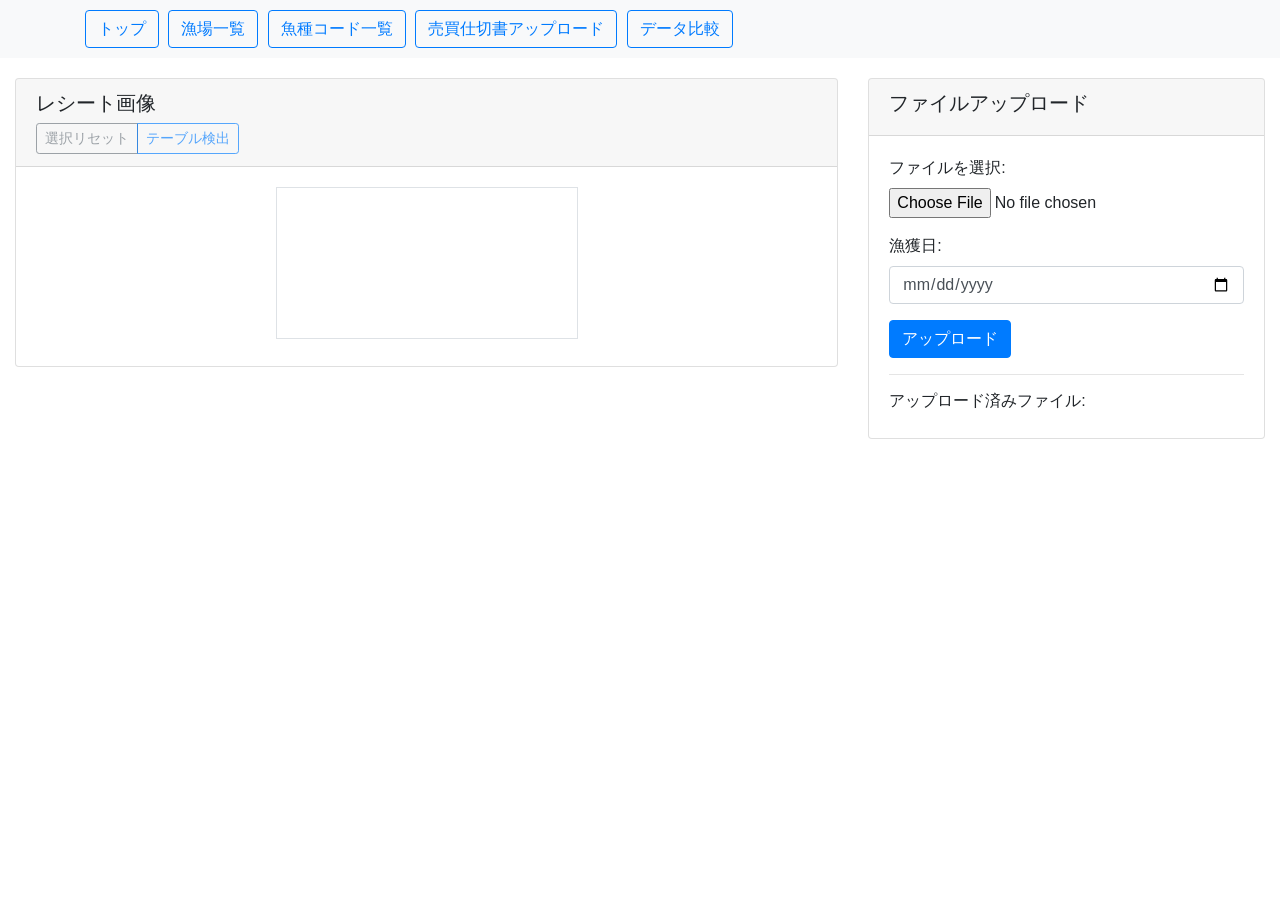
<file: templates/receipt_upload.html>
<!DOCTYPE html>
<html lang="ja">
<head>
    <meta charset="UTF-8">
    <meta name="viewport" content="width=device-width, initial-scale=1.0">
    <title>売買仕切書アップロード</title>
    <link rel="stylesheet" href="https://stackpath.bootstrapcdn.com/bootstrap/4.5.2/css/bootstrap.min.css">
    <style>
        .hidden {
            display: none;
        }
        #previewContainer {
            position: relative;
            margin-top: 20px;
            max-width: 100%;
            overflow: auto;
        }
        #previewImage {
            max-width: 100%;
            border: 1px solid #ddd;
        }
        .message-container {
            padding: 10px;
            margin: 10px 0;
            border-radius: 5px;
        }
        .success-message {
            background-color: #d4edda;
            color: #155724;
        }
        .error-message {
            background-color: #f8d7da;
            color: #721c24;
        }
        #canvas {
            position: absolute;
            top: 0;
            left: 0;
            cursor: crosshair;
        }
        .selection-controls {
            margin-top: 10px;
        }
        .selection-active {
            background-color: #ffc107;
        }
        .navigation-bar {
            background-color: #f8f9fa;
            padding: 10px 0;
            margin-bottom: 20px;
        }
        .navigation-bar .btn {
            margin-right: 5px;
        }
        #previewCanvas {
            max-width: 100%;
            height: auto;
        }
        .preview-wrapper {
            max-width: 800px;
            margin: 0 auto;
        }
    </style>
</head>
<body>
    <!-- ナビゲーションバーを追加 -->
    <div class="navigation-bar">
        <div class="container">
            <div class="row">
                <div class="col-12">
                    <a href="/" class="btn btn-outline-primary">トップ</a>
                    <a href="/gyoba" class="btn btn-outline-primary">漁場一覧</a>
                    <a href="/fish_code_list" class="btn btn-outline-primary">魚種コード一覧</a>
                    <a href="/upload" class="btn btn-outline-primary">売買仕切書アップロード</a>
                    <a href="/compare" class="btn btn-outline-primary">データ比較</a>
                </div>
            </div>
        </div>
    </div>
    
    <div class="container-fluid mt-3">
        <div class="row">
            <div class="col-lg-8">
                <div class="card">
                    <div class="card-header">
                        <h5>レシート画像</h5>
                        <div class="btn-group" role="group">
                            <button id="resetSelectionBtn" class="btn btn-outline-secondary btn-sm" disabled>選択リセット</button>
                            <button id="detectTableBtn" class="btn btn-outline-primary btn-sm" disabled>テーブル検出</button>
                        </div>
                    </div>
                    <div class="card-body text-center position-relative">
                        <div id="canvasContainer" class="d-inline-block position-relative">
                            <canvas id="imageCanvas" class="border"></canvas>
                            <canvas id="selectionCanvas" class="position-absolute top-0 left-0"></canvas>
                            <canvas id="headerCanvas" class="position-absolute top-0 left-0"></canvas>
                            <canvas id="dataCanvas" class="position-absolute top-0 left-0"></canvas>
                            <canvas id="cellCanvas" class="position-absolute top-0 left-0"></canvas>
                        </div>
                        
                        <!-- プレビュー要素の追加 -->
                        <div id="previewContainer" class="mt-3" style="display: none;">
                            <img id="previewImage" alt="プレビュー" class="img-fluid">
                        </div>
                        
                        <!-- キャンバス要素の追加 -->
                        <div id="preview-container" class="mt-3" style="display: none;">
                            <canvas id="previewCanvas" class="border"></canvas>
                        </div>

                        <!-- PDFプレビュー要素の追加 -->
                        <div id="pdfPreviewContainer" class="mt-3" style="display: none;">
                            <div class="d-flex justify-content-between align-items-center mb-2">
                                <button id="prevPage" class="btn btn-sm btn-outline-secondary">前のページ</button>
                                <div>
                                    <span id="currentPage">1</span> / <span id="totalPages">1</span>
                                </div>
                                <button id="nextPage" class="btn btn-sm btn-outline-secondary">次のページ</button>
                            </div>
                            <img id="pdfPagePreview" alt="PDFプレビュー" class="img-fluid border">
                            <div class="mt-2">
                                <button id="processCurrentPage" class="btn btn-sm btn-primary">このページを処理</button>
                            </div>
                        </div>
                    </div>
                </div>
            </div>
            
            <div class="col-lg-4">
                <div class="card">
                    <div class="card-header">
                        <h5>ファイルアップロード</h5>
                    </div>
                    <div class="card-body">
                        <form id="uploadForm" enctype="multipart/form-data">
                            <div class="form-group">
                                <label for="file">ファイルを選択:</label>
                                <input type="file" class="form-control-file" id="imageUpload" name="file" accept=".jpg,.jpeg,.png,.pdf">
                            </div>
                            <div class="form-group">
                                <label for="catchDate">漁獲日:</label>
                                <input type="date" class="form-control" id="catchDate" name="catchDate" required>
                            </div>
                            <button type="submit" class="btn btn-primary">アップロード</button>
                        </form>
                        
                        <!-- メッセージ表示領域 -->
                        <div id="messageContainer" class="mt-3 message-container hidden"></div>
                        
                        <hr>
                        
                        <div id="filesContainer" class="mt-3">
                            <h6>アップロード済みファイル:</h6>
                            <ul id="filesList" class="list-group"></ul>
                        </div>
                    </div>
                </div>
                
                <div id="resultsSection" class="card mt-3" style="display: none;">
                    <div class="card-header">
                        <h5>検出結果</h5>
                    </div>
                    <div class="card-body">
                        <div id="resultsContainer"></div>
                    </div>
                </div>
            </div>
        </div>
    </div>

    <script src="https://code.jquery.com/jquery-3.5.1.min.js"></script>
    <script src="https://cdn.jsdelivr.net/npm/popper.js@1.16.1/dist/umd/popper.min.js"></script>
    <script src="https://stackpath.bootstrapcdn.com/bootstrap/4.5.2/js/bootstrap.min.js"></script>
    <script>
        // グローバル変数
        let currentImagePath = null;
        let extractedData = [];
        let isSelecting = false;
        let startX, startY, endX, endY;
        let selectedRegions = [];
        let canvas, ctx;
        let headerColumns = {};
        let pdfPages = [];
        let currentPageIndex = 0;
        let imageScale = 1;
        let selectionArea = null;
        
        // 要素の参照
        const uploadForm = document.getElementById('uploadForm');
        const imageUpload = document.getElementById('imageUpload');
        const previewImage = document.getElementById('previewImage');
        const previewContainer = document.getElementById('previewContainer');
        const messageContainer = document.getElementById('messageContainer');
        const resultContainer = document.getElementById('resultContainer');
        const resultTableBody = document.getElementById('resultTableBody');
        const saveResultsButton = document.getElementById('saveResultsButton');
        const cellCanvas = document.getElementById('cellCanvas');
        
        // メッセージを表示
        function showMessage(message, isError = false) {
            if (!messageContainer) {
                console.error('メッセージコンテナが見つかりません');
                return;
            }
            messageContainer.innerHTML = message;
            messageContainer.classList.remove('hidden', 'success-message', 'error-message');
            messageContainer.classList.add(isError ? 'error-message' : 'success-message');
        }
        
        // キャンバスをクリア
        function clearCanvas(canvas) {
            if (!canvas) return;
            const ctx = canvas.getContext('2d');
            if (ctx) {
                ctx.clearRect(0, 0, canvas.width, canvas.height);
            }
        }
        
        // 領域選択をリセット
        function resetSelection() {
            selectedRegions = [];
            selectionArea = null;
            // その他のリセット処理...
        }
        
        // アップロード処理関数
        function handleUpload() {
            console.log("アップロードボタンがクリックされました");
            const formData = new FormData();
            const file = imageUpload ? imageUpload.files[0] : null;
            
            if (!file) {
                showMessage('ファイルが選択されていません', true);
                return;
            }
            
            // 漁獲日の取得と追加
            const catchDate = document.getElementById('catchDate').value;
            if (!catchDate) {
                showMessage('漁獲日を指定してください', true);
                return;
            }
            
            // ファイルと漁獲日を明示的に追加
            formData.append('file', file); // ファイル名の修正
            formData.append('image', file); // 代替名も追加
            formData.append('catch_date', catchDate);
            
            // ファイルタイプの確認とログ出力
            console.log("ファイルタイプ:", file.type);
            console.log("漁獲日:", catchDate);
            
            showMessage('画像ファイルをアップロード中...');
            
            // ファイルのエラーチェック
            const ALLOWED_EXTENSIONS = ['.png', '.jpg', '.jpeg', '.gif', '.pdf'];
            const fileName = file.name.toLowerCase();
            if (!ALLOWED_EXTENSIONS.some(ext => fileName.endsWith(ext))) {
                showMessage(`エラー: サポートされていないファイル形式です。許可されている形式: ${ALLOWED_EXTENSIONS.join(', ')}`, true);
                return;
            }

            // 画像プレビューの準備
            const reader = new FileReader();
            reader.onload = function(e) {
                // プレビュー用の新しい画像オブジェクトを作成
                const img = new Image();
                img.onload = function() {
                    // プレビューキャンバスの取得と設定
                    const canvas = document.getElementById('previewCanvas');
                    if (!canvas) {
                        console.error('プレビューキャンバスが見つかりません');
                        return;
                    }
                    const ctx = canvas.getContext('2d');
                    
                    // キャンバスのサイズを画像に合わせて設定
                    canvas.width = img.width;
                    canvas.height = img.height;
                    
                    // 画像をキャンバスに描画
                    ctx.drawImage(img, 0, 0);
                    
                    // プレビューコンテナを表示
                    const previewContainer = document.getElementById('preview-container');
                    if (previewContainer) {
                        previewContainer.style.display = 'block';
                    }
                    
                    // 現在の画像として保存
                    window.currentImage = img;
                    
                    // 選択の初期化
                    initializeSelection(canvas);
                };
                img.src = e.target.result;
            };
            reader.readAsDataURL(file);
            
            // サーバーへのアップロード処理
            fetch('/receipt_upload/upload_image', {
                method: 'POST',
                body: formData
            })
            .then(response => {
                console.log("サーバーからの応答ステータス:", response.status);
                if (!response.ok) {
                    throw new Error(`サーバーエラー: ${response.status}`);
                }
                return response.json();
            })
            .then(data => {
                console.log("サーバーからのレスポンス:", data);
                if (data.success) {
                    showMessage(data.message || '画像をアップロードしました');
                    currentImagePath = data.image_url;
                    
                    // 新しい画像がロードされた後に選択モードを初期化
                    if (window.currentImage) {
                        const canvas = document.getElementById('previewCanvas');
                        if (canvas) {
                            initializeSelection(canvas);
                        }
                    } else {
                        console.warn('現在の画像がロードされていません');
                    }
                    
                    if (data.results && data.results.length > 0) {
                        displayResults(data.results);
                    }
                    
                    // ボタンを有効化
                    const resetBtn = document.getElementById('resetSelectionBtn');
                    const detectBtn = document.getElementById('detectTableBtn');
                    if (resetBtn) resetBtn.disabled = false;
                    if (detectBtn) detectBtn.disabled = false;
                } else {
                    const errorMsg = data.error || 'アップロード処理中にエラーが発生しました';
                    showMessage(`エラー: ${errorMsg}`, true);
                    console.error('アップロードエラー:', data);
                }
            })
            .catch(error => {
                showMessage(`通信エラー: ${error}`, true);
                console.error('アップロード通信エラー:', error);
            });
        }
        
        // 画像アップロードフォームの送信
        if (uploadForm) {
            uploadForm.addEventListener('submit', function(e) {
                e.preventDefault();
                handleUpload();
            });
        }
        
        // 領域選択の初期化
        function initializeSelection(canvas) {
            if (!canvas) return;
            
            let isSelecting = false;
            let startX, startY;
            let currentSelection = null;
            
            // キャンバスのスケール比率を計算する関数
            function getCanvasScale() {
                // キャンバスの実際の表示サイズを取得
                const displayWidth = canvas.clientWidth;
                const displayHeight = canvas.clientHeight;
                
                // キャンバスの内部サイズ
                const realWidth = canvas.width;
                const realHeight = canvas.height;
                
                // スケール比率を計算
                const scaleX = realWidth / displayWidth;
                const scaleY = realHeight / displayHeight;
                
                return { scaleX, scaleY };
            }
            
            canvas.addEventListener('mousedown', function(e) {
                const rect = canvas.getBoundingClientRect();
                const scale = getCanvasScale();
                
                // 表示座標を取得
                const displayX = e.clientX - rect.left;
                const displayY = e.clientY - rect.top;
                
                // 実際のキャンバス座標に変換
                startX = displayX * scale.scaleX;
                startY = displayY * scale.scaleY;
                
                isSelecting = true;
                
                // 既存の選択をクリア
                if (currentSelection) {
                    const ctx = canvas.getContext('2d');
                    ctx.clearRect(0, 0, canvas.width, canvas.height);
                    if (window.currentImage) {
                        ctx.drawImage(window.currentImage, 0, 0, canvas.width, canvas.height);
                    }
                    currentSelection = null;
                }
                
                console.log('マウスダウン - 表示座標:', { displayX, displayY }, '実座標:', { startX, startY });
            });
            
            canvas.addEventListener('mousemove', function(e) {
                if (!isSelecting) return;
                
                const rect = canvas.getBoundingClientRect();
                const scale = getCanvasScale();
                
                // 表示座標を取得
                const displayX = e.clientX - rect.left;
                const displayY = e.clientY - rect.top;
                
                // 実際のキャンバス座標に変換
                const x = displayX * scale.scaleX;
                const y = displayY * scale.scaleY;
                
                const ctx = canvas.getContext('2d');
                ctx.clearRect(0, 0, canvas.width, canvas.height);
                if (window.currentImage) {
                    ctx.drawImage(window.currentImage, 0, 0, canvas.width, canvas.height);
                }
                
                // 選択範囲を描画
                ctx.strokeStyle = '#00ff00';
                ctx.lineWidth = 2;
                ctx.strokeRect(
                    Math.min(startX, x),
                    Math.min(startY, y),
                    Math.abs(x - startX),
                    Math.abs(y - startY)
                );
            });
            
            canvas.addEventListener('mouseup', function(e) {
                if (!isSelecting) return;
                isSelecting = false;
                
                const rect = canvas.getBoundingClientRect();
                const scale = getCanvasScale();
                
                // 表示座標を取得
                const displayX = e.clientX - rect.left;
                const displayY = e.clientY - rect.top;
                
                // 実際のキャンバス座標に変換
                const endX = displayX * scale.scaleX;
                const endY = displayY * scale.scaleY;
                
                // 選択範囲の座標を計算
                const x = Math.min(startX, endX);
                const y = Math.min(startY, endY);
                const width = Math.abs(endX - startX);
                const height = Math.abs(endY - startY);
                
                console.log('マウスアップ - 選択範囲:', { x, y, width, height });
                
                // 選択範囲が十分な大きさの場合のみ処理
                if (width > 10 && height > 10) {
                    currentSelection = { x, y, width, height };
                    selectionArea = currentSelection;
                    selectedRegions = [currentSelection];
                    
                    // 自動的にテーブル検出を開始
                    const detectBtn = document.getElementById('detectTableBtn');
                    if (detectBtn && !detectBtn.disabled) {
                        detectTableStructure(currentSelection);
                    }
                }
            });
        }
        
        // 表構造の検出
        function detectTableStructure(region) {
            if (!cellCanvas) {
                console.error('セルキャンバスが見つかりません');
                return;
            }
            
            clearCanvas(cellCanvas);
            
            showMessage('テーブル構造を検出中...', false);
            
            if (!currentImagePath) {
                showMessage('画像を選択してください', true);
                return;
            }
            
            // 領域が指定されていない場合はキャンバス全体を使用
            if (!region) {
                const canvas = document.getElementById('previewCanvas');
                if (canvas) {
                    region = {
                        x: 0,
                        y: 0,
                        width: canvas.width,
                        height: canvas.height
                    };
                } else {
                    showMessage('領域を選択してください', true);
                    return;
                }
            }
            
            // 領域サイズのチェック
            if (region.width < 50 || region.height < 50) {
                showMessage('選択領域が小さすぎます。もう少し大きな領域を選択してください', true);
                return;
            }
            
            // 画像パスを正規化
            let normalizedPath = currentImagePath;
            if (typeof normalizeImagePath === 'function') {
                normalizedPath = normalizeImagePath(currentImagePath);
            }
            
            const formData = new FormData();
            formData.append('image_path', normalizedPath);
            formData.append('selected_region', JSON.stringify(region));
            
            console.log("表構造認識リクエスト送信中:", normalizedPath);
            
            fetch('/receipt_upload/detect_table', {
                method: 'POST',
                body: formData
            })
            .then(response => {
                if (!response.ok) {
                    throw new Error(`サーバーエラー: ${response.status}`);
                }
                return response.json();
            })
            .then(data => {
                if (data.success) {
                    showMessage(data.message || 'テーブル構造を検出しました');
                    
                    // 結果セクションを表示
                    const resultsSection = document.getElementById('resultsSection');
                    if (resultsSection) {
                        resultsSection.style.display = 'block';
                    }
                    
                    // 結果表示の処理...
                } else {
                    showMessage(data.message || 'テーブル構造の検出に失敗しました', true);
                }
            })
            .catch(error => {
                console.error('Error:', error);
                showMessage('テーブル構造の検出中にエラーが発生しました: ' + error.message, true);
            });
        }
        
        // パスの正規化関数
        function normalizeImagePath(path) {
            if (!path) return path;
            
            // 相対パスの処理
            if (path.includes('static/uploads')) {
                // static/uploadsで始まるようにする
                if (path.startsWith('/static/uploads')) {
                    path = path.substring(1);
                } else if (!path.startsWith('static/uploads')) {
                    // static/uploadsが含まれるが先頭にない場合は調整
                    const index = path.indexOf('static/uploads');
                    if (index > 0) {
                        path = path.substring(index);
                    }
                }
            }
            
            // パス区切り文字をすべてフォワードスラッシュに統一
            path = path.replace(/\\/g, '/');
            
            return path;
        }
        
        // イベントリスナーを設定
        document.addEventListener('DOMContentLoaded', function() {
            console.log('DOMContentLoaded: イベントリスナーを設定します');
            
            // テーブル検出ボタンのイベントリスナー
            const detectTableBtn = document.getElementById('detectTableBtn');
            if (detectTableBtn) {
                detectTableBtn.addEventListener('click', function() {
                    detectTableStructure(selectionArea);
                });
            }
            
            // リセットボタンのイベントリスナー
            const resetSelectionBtn = document.getElementById('resetSelectionBtn');
            if (resetSelectionBtn) {
                resetSelectionBtn.addEventListener('click', function() {
                    resetSelection();
                    if (cellCanvas) {
                        clearCanvas(cellCanvas);
                    }
                    const resultsSection = document.getElementById('resultsSection');
                    if (resultsSection) {
                        resultsSection.style.display = 'none';
                    }
                });
            }
            
            console.log('イベントリスナーの設定が完了しました');
        });
    </script>
</body>
</html>
</file>
